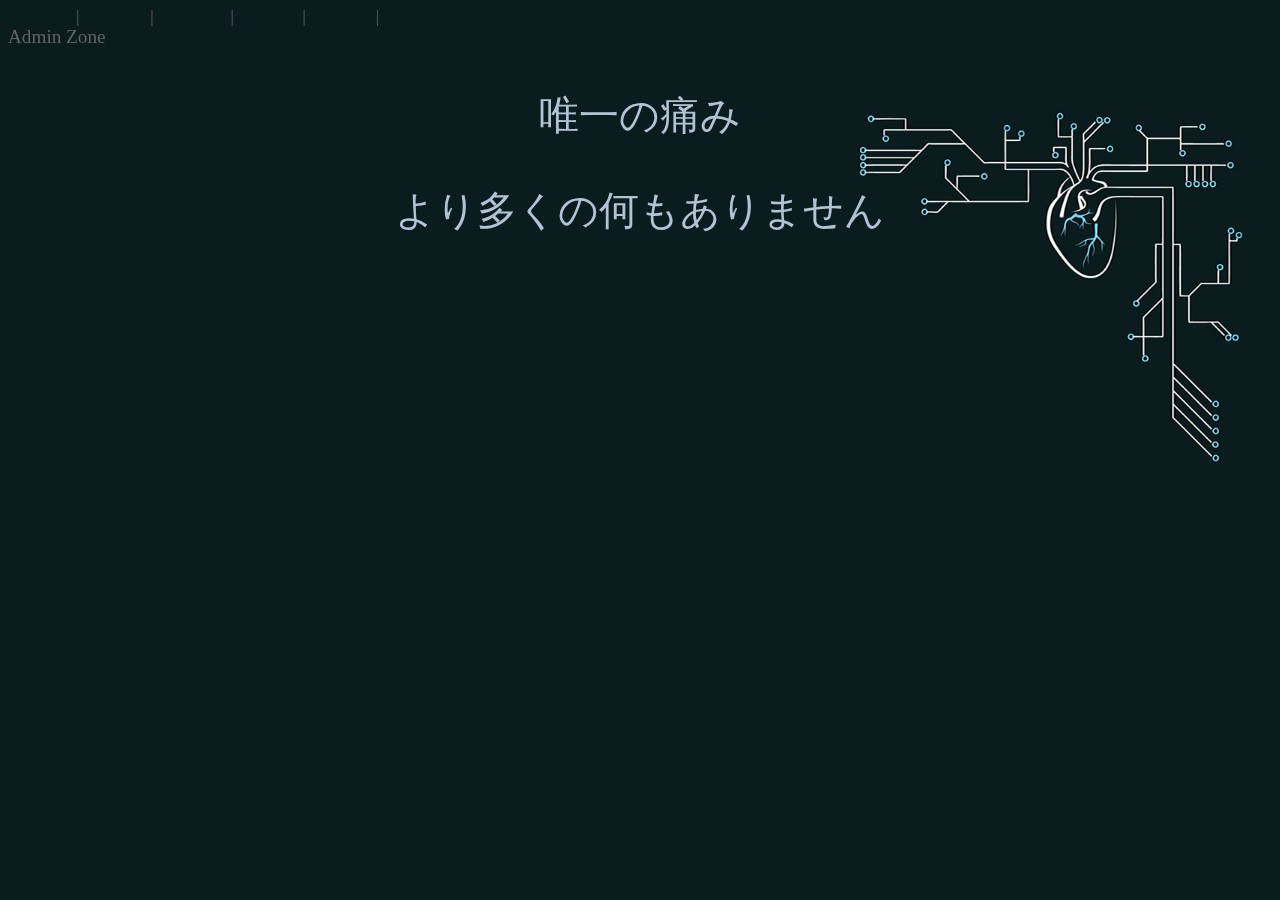
<file: index.html>
<!-- MIT license Nkai Servers / All private information removed-->
<!DOCTYPE html>
<html>
<head>
	<meta name="description" content="Nkai Servers Official Page" />
	<meta name="keywords" content="Nkai, Servers, Nkai Servers, Teamspeak3" />
	<meta name="author" content="Kalderos | Nkai" />
	<meta name="DC.title" content="Nkai Servers" />
	<meta name="robots" content="index,follow" />
	<meta charset="UTF-8">
	<title>Nkai Servers</title>

	<!-- Import animate.css -->
	<link rel="stylesheet" href="css/animate.css" />
	<!-- Import dinamic.css for multiresolution support -->
	<link rel="stylesheet" href="css/dinamic.css" /> 
	<!-- Import con los estilos-->
	<link rel="stylesheet" href="css/style.css" /> 
	<!-- Import jquery.js -->
	<script src="js/jquery.js"></script>
	<!-- Script con los timing de la animacion-->
	<script src="js/timing.js"></script>
	<!-- Colors for text and links -->
		<style type="text/css">
			
		</style>
</head>
<body scroll="no" style="overflow: hidden">
	<!-- International time. Pacific time, Eastern time, Central Europe time, Japanese time, Korea time -->
	<iframe src="http://free.timeanddate.com/clock/i4pd04wd/n137/tluk/fn16/fc646464/tct/pct/ts1/ta1" frameborder="0" width="64" height="14" allowTransparency="true" class="active"></iframe> |
	<iframe src="http://free.timeanddate.com/clock/i4pd04wd/n179/tluk/fn16/fc646464/tct/pct/ts1/ta1" frameborder="0" width="63" height="14" allowTransparency="true" class="active"></iframe> |
	<iframe src="http://free.timeanddate.com/clock/i4pd04wd/n48/tluk/fn16/fc646464/tct/pct/ts1/ta1" frameborder="0" width="69" height="14" allowTransparency="true" class="active"></iframe> |
	<iframe src="http://free.timeanddate.com/clock/i4pd04wd/n248/tluk/fn16/fc646464/tct/pct/ts1/ta1" frameborder="0" width="61" height="14" allowTransparency="true" class="active"></iframe> |
	<iframe src="http://free.timeanddate.com/clock/i4pd04wd/n235/tluk/fn16/fc646464/tct/pct/ts1/ta1" frameborder="0" width="62" height="14" allowTransparency="true" class="active"></iframe> |
	<br>
	<a href="!-- Link to admin zone --" target="_blank" rel=”nofollow”>Admin Zone</a>
	<!-- The main title, with animation -->
	<center>
		<p style="font-size: 30pt;">
			<font color="#b5c2d5">
				<a><span>唯一の痛み</span></a>
			</font>
		</p>
	</center>
	<!-- Second Line -->
	<center>
		<p style="font-size: 30pt;">
			<font color="#b5c2d5">
				<a><span>より多くの何もありません</span></a>
			</font>
		</p>
	</center>
	<br>	
	<!--Asignacion de la tabla-->
	<table align="center">
		<!-- LINEA UNO -->
		<!-- TITULO-->
		<tr>
			<td>
				<div class="first" style="display:none"> 
					<div align="right">
						<font color="#b5c2d5">
							<a><span class="shh">Main Sites</span></a>
						</font>
					</div>
				</div>
			</td>
			<td>
				<div class="zeroeth" style="display:none">	 
					>>
				</div>
			</td>
			<td>				
				<div class="second" style="display:none"> 
					<!-- LINKS -->
					<a HREF="https://tweetdeck.twitter.com/" target="_blank">TweetDeck</a> |
					<a HREF="https://osu.ppy.sh/" target="_blank">Osu!</a> |
					<a HREF="https://web.whatsapp.com/" target="_blank">Whatsapp</a> |
					<a HREF="https://www.youtube.com/?hl=jp&gl=JP" target="_blank">Youtube</a> |
					<a HREF="ts3server://example.com">Teamspeak</a> |		 
				</div>	
			</td>
		</tr>
		<!-- LINEA DOS -->
		<tr>
			<td>
				<div class="first" style="display:none"> 
					<div align="right">
						<font color="#b5c2d5">
							<a><span class="shh">4chan</span></a>
						</font>
					</div>
				</div>
			</td>		  
			<td>
				<div class="zeroeth" style="display:none">
					>>
				</div>
			</td>
			<td>
				<div class="third" style="display:none"> 
				<a HREF="http://4chan.org/g" target="_blank">Technology</a> |
				<a HREF="http://4chan.org/t" target="_blank">Torrent</a> |
				<a HREF="http://4chan.org/gif" target="_blank">Gif</a> |
				<a HREF="http://4chan.org/w" target="_blank">Anime-Wallpaper</a> |
				</div>
			</td>
		</tr>
		<!-- LINEA TRES -->
		<tr>
			<td>
				<div class="first" style="display:none"> 
					<div align="right">
						<font color="#b5c2d5">
							<a><span class="shh">Serius Business</span></a>
						</font>
					</div>
				</div>
			</td>
			<td>	   
				<div class="zeroeth" style="display:none">
					>>
				</div>
			</td>	
			<td>				 
				<div class="fourth" style="display:none"> 
					<a HREF="http://www.amazon.es/" target="_blank">Amazon</a> |
					<a HREF="https://www.cowsep.com/" target="_blank">Cowsep</a> |
					<a HREF="https://steamdb.info/" target="_blank">SteamDB</a> |
					<a HREF="https://steamstat.us/" target="_blank">Steam Status</a> |
					<a HREF="https://r-1.ch/analyzer/" target="_blank">Twitch Analyzer</a> |
				</div>	
			</td>
		</tr>	 
		<!-- LINEA CUATRO -->
		<tr>	
			<td>		
			<div class="first" style="display:none"> 
				<div align="right">
					<font color="#b5c2d5">
						<a><span class="shh">Torrents</span></a>
					</font>
				</div>
			</div>
			</td>
			<td>
				<div class="zeroeth" style="display:none">
					>>
				</div>
			</td>
			<td>
				<div class="fifth" style="display:none"> 
					<a HREF="http://thepiratebay.se" target="_blank">Pirate Bay</a> |
					<a HREF="http://kickass.to/" target="_blank">Kickass</a> |
				</div>
			</td>
		</tr>
		<!-- LINEA CINCO -->
		<tr>
			<td>
				<div class="first" style="display:none"> 
					<div align="right">
						<font color="#b5c2d5">
							<a><span class="shh">Music</span></a>
						</font>
					</div>
				</div>
			</td>
			<td>			   
				<div class="zeroeth" style="display:none">
					>>
				</div>
			</td>
			<td>				 
				<div class="sixth" style="display:none"> 
					<a HREF="http://hypster.com/hypsterPlayer/MPL?media_type=playlist&playlist_id=6739915&us_id=5042900&TMRC=6" target="_blank">BRNA!</a> |
				</div>
			</td>
		</tr>
		<!-- LINEA SEIS -->
		<tr>
			<td>
				<div class="first" style="display:none"> 
					<div align="right">
						<font color="#b5c2d5">
							<a><span class="shh">Anime</span></a>
						</font>
					</div>
				</div>
			</td>
		
			<td>
				<div class="zeroeth" style="display:none">
					>>
				</div>
			</td>
			<td>
				<div class="seventh" style="display:none"> 
					<a HREF="http://myanimelist.net/" target="_blank">My Anime List</a> |
					<a HREF="http://www.animeflv.net" target="_blank">AnimeFLV</a> |
				</div>
			</td>
		</tr>
		<!-- LINEA SIETE -->
		<tr>
			<td>
				<div class="first" style="display:none"> 
					<div align="right">
						<font color="#b5c2d5">
							<a><span class="shh">Customize</span></a>
						</font>
					</div>
				</div>
			</td>	
			<td>
				<div class="zeroeth" style="display:none">
					>>
				</div>
			</td>	  
			<td>
				<div class="eigth" style="display:none"> 
					<a HREF="http://deviantart.com" target="_blank">Deviantart</a> |
					<a HREF="http://nanami-tan.info/" target="_blank">Nanami-tan</a> |
					<a HREF="http://alpha.wallhaven.cc/" target="_blank">WallHaven</a> |
					</div>
			</td> 	
		</tr>
		<!-- LINEA OCHO -->
		<tr>
			<td>
				<div class="first" style="display:none"> 
					<div align="right">
						<font color="#b5c2d5">
							<a><span class="shh">For Build</span></a>
						</font>
					</div>
				</div>
			</td>
			<td>
				<div class="zeroeth" style="display:none">
					>>
				</div>
			</td>		
			<td>
				<div class="ninth" style="display:none"> 
					<a HREF="http://www.pcpartpicker.com/parts/partlist/" target="_blank">PcPartPicker</a> |
					<a HREF="http://www.logicalincrements.com/" target="_blank">Logical Increments</a> |
					<a HREF="http://www.anandtech.com/bench/" target="_blank">Anandtech</a> |
				</div>
			</td>							
		</tr>
		<!-- LINEA NUEVE -->
		<tr>
			<td>
				<div class="first" style="display:none"> 
					<div align="right">
						<font color="#b5c2d5">
							<a><span class="shh">Profiles</span></a>
						</font>
					</div>
				</div>
			</td>
			<td>
					<div class="zeroeth" style="display:none">
							>>
					</div>
			</td>
			<td>
				<div class="tenth" style="display:none"> 
					<a HREF="https://osu.ppy.sh/u/3493247" target="_blank">Osu!</a> |
					<a HREF="http://steamcommunity.com/id/MarcXD2214/" target="_blank">Steam</a> |
					<a HREF="http://csgo-stats.com/marcxd2214/" target="_blank">CS:GO</a> |
				</div>
			</td>	
		</tr>
	</table>	
</body>
</html>

<!-- Old twitch streams, no longer supported
<div class="first" style="display:none"> 
<div align="right"><font color="#b5c2d5"><a>
	<span class="shh">Stream</span>
</a></font></div>
	   
<div class="zeroeth" style="display:none">
>>
	 
<div class="eleventh" style="display:none">
<object type="application/x-shockwave-flash" height="151" width="250" id="live_embed_player_flash" data="http://www.twitch.tv/widgets/live_embed_player.swf?channel=monstercat" bgcolor="#000000"><param name="allowFullScreen" value="false"/><param name="allowScriptAccess" value="always"/><param name="allowNetworking" value="all"/><param name="movie" value="http://www.twitch.tv/widgets/live_embed_player.swf"/><param name="flashvars" value="hostname=www.twitch.tv&channel=monstercat&auto_play=false"/></object>
<object type="application/x-shockwave-flash" height="151" width="250" id="live_embed_player_flash" data="http://www.twitch.tv/widgets/live_embed_player.swf?channel=marcxd2214" bgcolor="#000000"><param name="allowFullScreen" value="true"/><param name="allowScriptAccess" value="always"/><param name="allowNetworking" value="all"/><param name="movie" value="http://www.twitch.tv/widgets/live_embed_player.swf"/><param name="flashvars" value="hostname=www.twitch.tv&channel=marcxd2214&auto_play=false"/></object>
<object type="application/x-shockwave-flash" height="151" width="250" id="live_embed_player_flash" data="http://www.twitch.tv/widgets/live_embed_player.swf?channel=alexelcapo" bgcolor="#000000"><param name="allowFullScreen" value="true"/><param name="allowScriptAccess" value="always"/><param name="allowNetworking" value="all"/><param name="movie" value="http://www.twitch.tv/widgets/live_embed_player.swf"/><param name="flashvars" value="hostname=www.twitch.tv&channel=alexelcapo&auto_play=false"/></object>
!-->
</file>
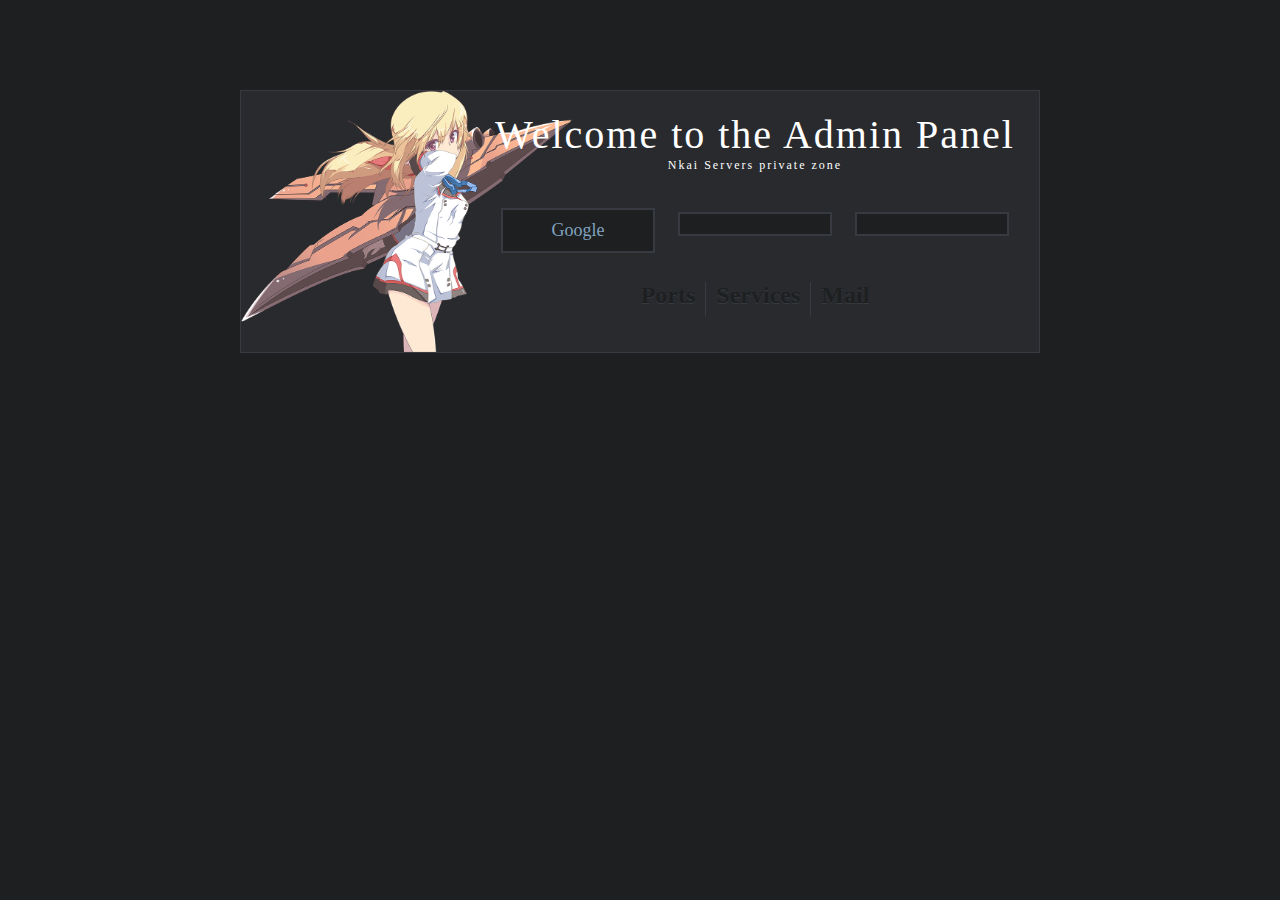
<file: admin/index.html>
<!DOCTYPE html>
<html>
    <head>
        <meta charset="utf-8">
        <title>Admin Zone</title>

        <link rel="stylesheet" style="text/css" href="general.css" />

        <!-- To change theme, replace its name in following 4 lines  -->
        <link rel="stylesheet" style="text/css"    href="themes/ruri-dark/colors.css" />
        <script type="text/javascript">var mascotPath = "themes/ruri-dark/images/mascots/";</script>
        <script type="text/javascript"              src="themes/ruri-dark/mascots.js"></script>
        <script type="text/javascript" src="js/jquery-2.1.1.min.js"></script>
        <script type="text/javascript" src="js/mascots-control.js"></script>
    </head>
    <body>
        <main> <!-- Random mascot image will be set as background-image by javascript -->
            <header>
                <h1>Welcome to the Admin Panel</h1>
                <p class="subtitle">Nkai Servers private zone</p>
            </header>
<nav>
      <ul class="buttonList">
                    <li class="button button_grey"><a href="google.com">Google</a></li>
                    <li class="button button_grey"><a href=""></a></li>
                    <li class="button button_grey"><a href=""></a>
                    </li>
                </ul>
                <ul class="columnList">
                    <li class="column column_pink">
                        <a>Ports</a>
                        <ul>
                            <li><a href=""></a></li>
                            <li><a href=""></a></li>
			    <li><a href=""></a></li>
			    <li><a href=""></a></li>
                        </ul>
                    </li>
                    <li class="column column_pink">
                        <a>Services</a>
                        <ul>
			<li><a href=""></a></li>
                        </ul>
                    </li>
                    <li class="column column_pink">
                        <a>Mail</a>
                        <ul>
                            <li><a href=""></a></li>
                            <li><a href=""></a></li>
                        </ul>
                    </li>
                </ul>
            </nav>
        </main>
    </body>
</html>
</file>
<file: css/dinamic.css>
html { background: url(bck.jpg) no-repeat center center fixed; -webkit-background-size: cover; -moz-background-size: cover; -o-background-size: cover; background-size: cover; }
</file>
<file: css/style.css>
A:link { COLOR: #646464; TEXT-DECORATION: none; font-weight: normal; font-size: larger; }
			A:visited { COLOR: #646464; TEXT-DECORATION: none; font-weight: normal; font-size: larger;  }
			A:active { COLOR: #B9869B; TEXT-DECORATION: none;  }
			A:hover { COLOR: #C8C8C8; TEXT-DECORATION: none; font-weight: bold; font-size: larger; }
			BODY { COLOR: #646464 }
			.astext { background:none; border:none; margin:0; padding:0; }
			.hover_img a { position:relative; }
			.hover_img a span { position:absolute; display:none; z-index:99; }
			.hover_img a:hover span { display:block; }
			.active { pointer-events: none; cursor: default; }
</file>
<file: admin/general.css>
/*  Copyright 2014 gokoururi
    This work is free. You can redistribute it and/or modify it under the
    terms of the Do What The Fuck You Want To Public License, Version 2,
    as published by Sam Hocevar. See the COPYING file for more details. */
html {
    height: 100%;
    margin: 0;
    padding: 0;
    font-size: 0;
}
body {
    height: 100%;
    margin: 0;
    padding: 0;
    font-size: 0;
    font-family: Tahoma;
    text-align: center;
    border: 0;
}

/* .mascot and .plain will be added to element 'main' by javascript in
    addition to a random mascot */
.mascot {
    padding: 20px 20px 20px 250px;
}

.plain {
    padding: 20px 20px 20px 20px;
}

main {
    display: inline-block;
    min-width: 500px;
    font-size: 12px;
    background-size: contain;
    background-repeat: no-repeat;
    border-width: 1px;
    border-style: solid;
    margin: 10vh 0 0 0;
}

header {
    margin-bottom: 30px;
}

h1 {
    letter-spacing: 2px;
    font-size: 40px;
    font-weight: normal;
    text-align: center;
    padding: 0;
    margin: 0;
}

.subtitle {
    text-align: center;
    letter-spacing: 2px;
    padding: 0;
    margin: 0;
}

.searchContainer {
    text-align: center;
    margin: 15px 0;
}

.searchForm {
    display: inline-block;
    margin: 0 10px;
}

.searchBar::-webkit-input-placeholder {
    transition: color 1s;
}

.searchBar {
    width: 20px;
    height: 20px;
    padding: 0;
    font-size: 10px;
    background-repeat: no-repeat;
    background-size: 20px 20px;
    background-position: right center;
    border-width: 1px;
    border-style: solid;
    outline: 0;
    opacity: 0.5;
    transition: all 1s;
}

.searchBar:hover {
    cursor: pointer;
    transition: all 0.5s;
    background-position: right center;
    opacity: 1;
}

.searchBar:focus {
    cursor: text;
    width: 100px;
    padding: 0 25px 0 5px;
    opacity: 1;
}

nav {
    text-align: center;
}

.columnList,
.columnList ul,
.buttonList,
.buttonList ul {
    padding: 0;
    list-style-type: none;
}

/* Button configuration */
.button {
    position: relative;
    margin: 5px 10px;
    display: inline-block;
}
.button > a {
    display: inline-block;
    min-width: 140px;
    text-decoration: none;
    font-size: 18px;
    padding: 10px 5px;
    border-width: 2px;
    border-style: solid;
    outline: none;
    transition: all 1s;
}
.buttonArrow > a:after {
    width: 0;
    height: 0;
    font-size: 0;
    border-style: solid;
    border-left-width: 5px;
    border-top-width: 5px;
    border-top-color: transparent;
    border-bottom-width: 5px;
    border-bottom-color: transparent;
    border-right-width: 0;
    content:"";
    margin: 8px 10px 0 8px;
    float: right;
    transition: all 1s;
}
.buttonArrow:hover > a:after {
    transition: transform 0.5s, border 1s;
    transform: rotate(90deg);
}
.button > ul {
    position: absolute;
    box-sizing: border-box;
    overflow: hidden;
    width: 100%;
    max-height: 0;
    border-width: 0;
    border-style: solid;
    transition: all 1s;
    z-index: 10;
}
.button:hover > ul {
    max-height: 200px;
    border-width: 1px;
    border-style: solid;
    transition: max-height 0.5s, border 1s;
}

.button > ul > li {
    display: block;
}
.button > ul > li > a {
    display: inline-block;
    width: 100%;
    text-decoration: none;
    padding: 5px 0;
    outline: 0;
    transition: all 1s;
}
.button > ul > li > a:hover {
    color: #d67b96;
    background: #70293b;
}

.columnList {
    display: inline-block;
}
.column {
    display: table-cell;
    text-align: center;
    height: 100%;
    border-right-width: 1px;
    border-right-style: solid;
    padding: 0 10px;
}

.column:last-of-type {
    border-right-width: 0;
}
.column > a {
    display: inline-block;
    text-align: center;
    text-decoration: none;
    padding-bottom: 4px;
    font-size: 24px;
    font-weight: bold;
    transition: all 0.8s;
}

.column > ul > li {
    margin-bottom: 3px;
}

.column > ul > li > a {
    text-decoration: none;
    vertical-align: middle;
    font-weight: bold;
    outline: 0;
    transition: all 0.8s;
}
</file>
<file: admin/themes/ruri-dark/colors.css>
/*  Copyright 2014 gokoururi
    This work is free. You can redistribute it and/or modify it under the
    terms of the Do What The Fuck You Want To Public License, Version 2,
    as published by Sam Hocevar. See the COPYING file for more details. */

body {
    background: #1D1F21;
}

.name-highlight {
    color: #d67b96;
}

main {
    background-color: #282A2E;
    border-color: #373B41;
}

h1 {
    color: #FFF;
}

.subtitle {
    color: #FFF;
}

.searchBar {
    color: rgba(0,0,0,0);
    border-color: lightgrey;
}
.searchBar:hover {
    box-shadow: 0 0 5px #FFF;
    border-color: #FFF;
}

.searchBar::-webkit-input-placeholder { color: rgba(0,0,0,0); }
.searchBar:-moz-placeholder           { color: rgba(0,0,0,0); opacity: 1; } /* Fx 4-18 */
.searchBar::-moz-placeholder          { color: rgba(0,0,0,0); opacity: 1; } /* Fx 19+ */
.searchBar:-ms-input-placeholder      { color: rgba(0,0,0,0); } /* IE 10+ */

.searchBar:focus::-webkit-input-placeholder { color: rgba(100,100,100,1); }
.searchBar:focus:-moz-placeholder           { color: rgba(100,100,100,1); opacity: 1; } /* Fx 4-18 */
.searchBar:focus::-moz-placeholder          { color: rgba(100,100,100,1); opacity: 1; } /* Fx 19+ */
.searchBar:focus:-ms-input-placeholder      { color: rgba(100,100,100,1); } /* IE 10+ */
/* Specyfing opacity for Fx is only resetting the defaults. Alpha from rgba will still work. */

.searchBar:focus {
    color: rgba(100,100,100,1);
}

.search_google {
    background-image: url('images/icons/google.png');
}
.search_youtube {
    background-image: url('images/icons/youtube.png');
}
.search_wikipedia {
    background-image: url('images/icons/wikipedia.jpg');
}

/* Grey button */
.button_grey > a,
.button_grey > ul {
    border-color: #373B41;
}
.button_grey > a,
.button_grey > ul > li > a {
    color: #81A2BE;
    background: #1D1F21;
}
.button_grey > a:after {
    border-left-color: #373B41;
}
.button_grey:hover > a,
.button_grey > ul > li > a:hover {
    color: #d67b96;
    background: #70293b;
}
.button_grey:hover > a,
.button_grey:hover > ul {
    border-color: #70293b;
}
.button_grey:hover > a:after {
    border-left-color: #d67b96;
}

/* Green button */
.button_green > a,
.button_green > ul {
    border-color: #91b476;
}
.button_green > a,
.button_green > ul > li > a {
    color: #43644a;
    background: #729a64;
}
.button_green > a:after {
    border-left-color: #91b476;
}
.button_green:hover > a,
.button_green > ul > li > a:hover {
    color: #269926;
    background: #67E667;
}
.button_green:hover > a,
.button_green:hover > ul {
    border-color: #67E667;
}
.button_green:hover > a:after {
    border-left-color: #269926;
}

/* column standard colors */
.column {
    border-right-color: #373B41;
}
.column > a,
.column > ul > li:before {
    color: #1D1F21;
}
.column > a {
    text-shadow: 0 0.5px #373B41;
}
.column > ul > li > a {
    color: #81A2BE;
}

/* purple column highlight */
.column_purple:hover > a,
.column_purple:hover > ul > li:before {
    color: #3c3a5c;
}
.column_purple:hover > a {
    text-shadow: 0 0.5px #b9b6d9;
}
.column_purple > ul > li > a:hover {
    color: #b9b6d9;
}

/* pink column highlight */
.column_pink:hover > a,
.column_pink:hover > ul > li:before {
    color: #70293b;
}
.column_pink:hover > a {
    text-shadow: 0 0.5px #d67b96;
}
.column_pink > ul > li > a:hover {
    color: #d67b96;
}

/* green column highlight */
.column_green:hover > a,
.column_green:hover > ul > li:before {
    color: #43644a;
}
.column_green:hover > a {
    text-shadow: 0 0.5px #729a64;
}
.column_green > ul > li > a:hover {
    color: #91b476;
}
</file>
